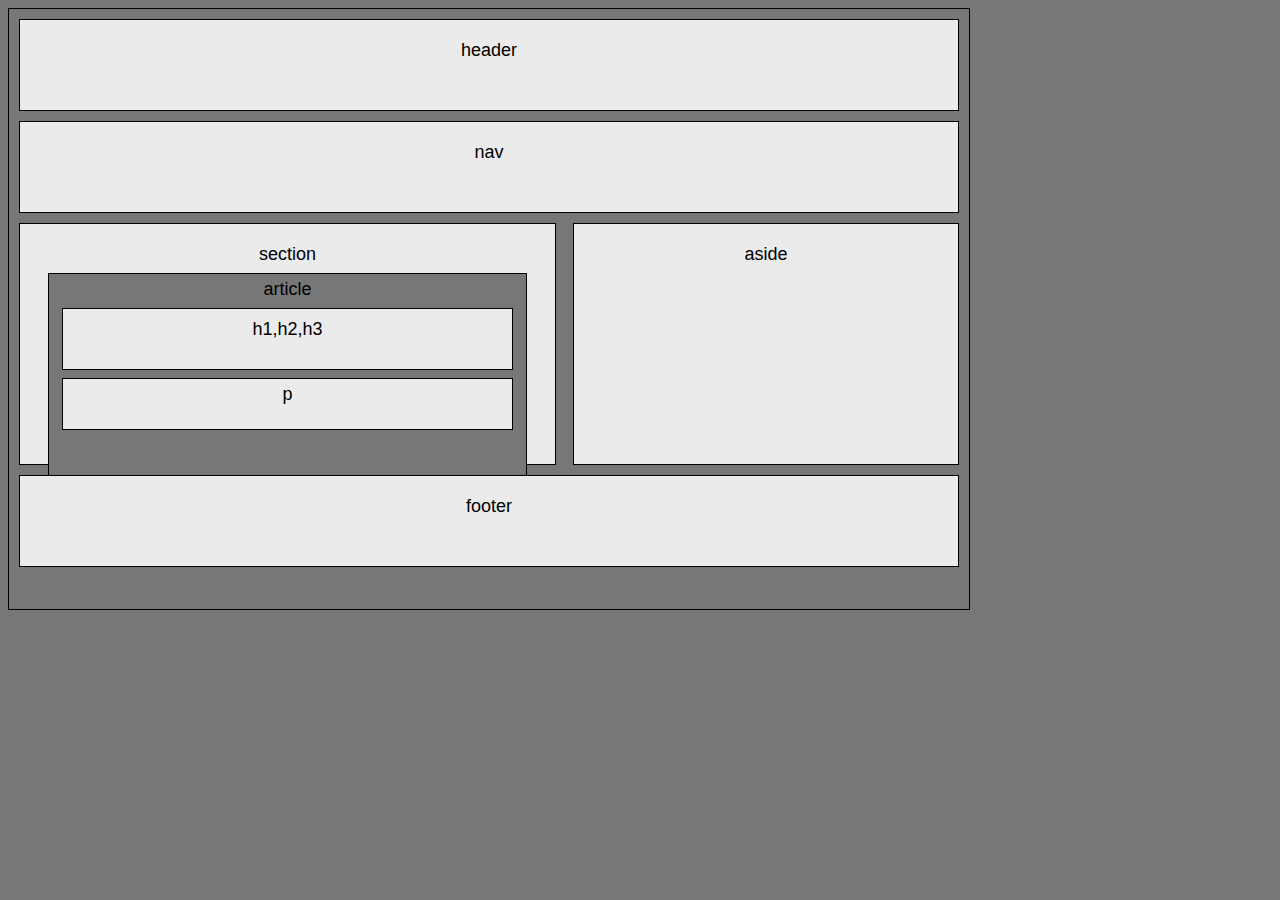
<file: index.html>
<!DOCTYPE html>
<html>
<head>
	<title></title>
	<link rel="stylesheet" type="text/css" href="style.css">
</head>
<body>
<header>header</header>
<nav>nav</nav>
<aside>aside</aside>
			<section>section
				<article>article
				<article id="headers">h1,h2,h3</article>
				<article id="paragraphs">p</article>
				</article>
			</section>
	<footer>footer</footer>
</body>
</html>
</file>
<file: style.css>
body {
	border: 1px solid black;
	font-size: 18px;
	font-family: Arial, Helvetica, sans-serif;
	width: 960px;
	height: 600px;
	background: #777;
}

header {
	border: 1px solid black;
	text-align: center;
	height: 70px;
	margin: 10px;
	content: #ebebeb;
	padding-top: 20px;
	background: #ebebeb;
}

nav {
	border: 1px solid black;
	text-align: center;
	height: 70px;
	margin: 10px;
	padding-top: 20px;
	background: #ebebeb;
}

section {
	border: 1px solid black;
	padding: 20px;
	text-align: center;
	width: 495px;
	margin: 10px;
	height: 200px;
	background: #ebebeb;

}

article {
	border: 1px solid black;
	text-align: center;
	margin: 8px;
	height: 245px;
	padding: 5px;
	background: #777;
	
}

#headers {
	background: #ebebeb;
	margin: 8px;
	height: 40px;
	padding: 10px;
}

#paragraphs {
	background: #ebebeb;
	height: 40px;

}

aside {
	border: 1px solid black;
	text-align: center;
	width: 40%;
	height: 220px;
	float: right;
	margin-right: 10px;
	padding-top: 20px;
	background: #ebebeb;
}


footer { 
	border: 1px solid black;
	text-align: center;
	height: 70px;
	padding-top: 20px;
	margin: 10px;
	clear: both;
	background: #ebebeb;



}
</file>
